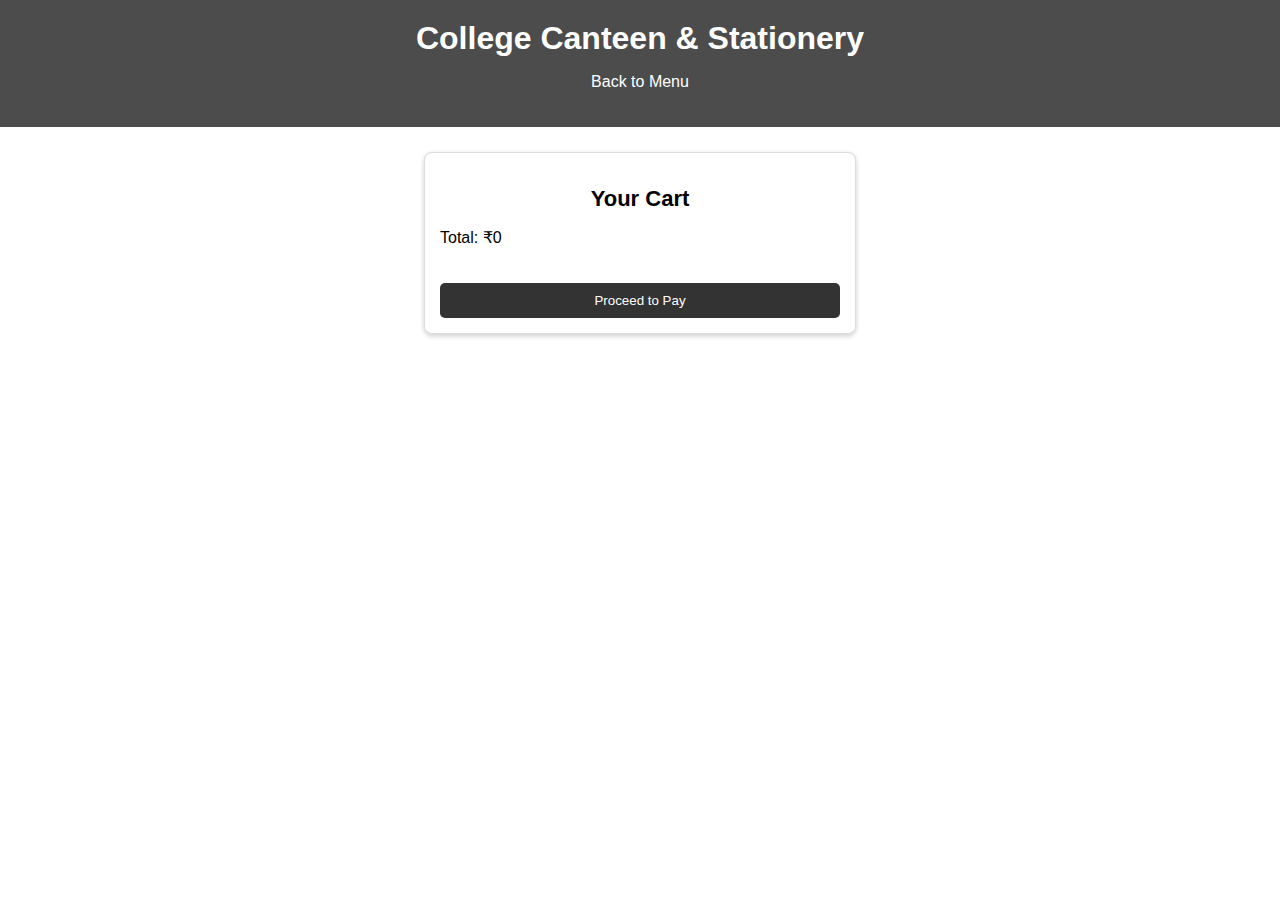
<file: cart.html>
<!DOCTYPE html>
<html lang="en">
<head>
  <meta charset="UTF-8">
  <meta name="viewport" content="width=device-width, initial-scale=1.0">
  <title>Your Cart - Swasthya Health Monitor</title>
  <link rel="stylesheet" href="style1.css">
</head>
<body>
  <header>
    <div class="navbar">
      <h1>College Canteen & Stationery</h1>
      <nav>
        <ul>
          <li><a href="index.html">Back to Menu</a></li>
        </ul>
      </nav>
    </div>
  </header>

  <section id="cart-section">
    <h2>Your Cart</h2>
    <div id="cart-items"></div>
    <p id="total-price">Total: ₹0</p>
    <button onclick="checkout()">Proceed to Pay</button>
  </section>

  <section id="payment-section" style="display:none;">
    <h2>Payment</h2>
    <form id="payment-form">
      <label><input type="radio" name="payment-method" value="Credit Card"> Credit Card</label><br>
      <label><input type="radio" name="payment-method" value="UPI"> UPI</label><br>
      <label><input type="radio" name="payment-method" value="Cash on Delivery"> Cash on Delivery</label><br>
      <button type="submit">Confirm Payment</button>
    </form>
  </section>

  <div id="order-summary" style="display:none;">
    <h2>Order Summary</h2>
    <div id="order-items"></div>
    <div id="order-code"></div>
    <div id="whatsapp-message"></div>
    <button onclick="backToHomePage()">Back to Home</button>
  </div>

  <script src="cart.js"></script>
</body>
</html>
</file>
<file: style1.css>
/* General Styles */
body {
    background-image: url('https://i.pinimg.com/originals/fc/ce/2f/fcce2f5b5b6fe163916a7e396e2c540f.jpg'); /* Add a suitable image */
    background-size: cover; /* Ensure the image covers the entire background */
    font-family: Arial, sans-serif;
    margin: 0;
    padding: 0;
    box-sizing: border-box;
    height: 100vh;
    display: flex;
    flex-direction: column;
    background-size: cover;
    transition: background-color 0.3s ease;
}



#logo{
    max-width: 100px;
    height:auto;
}

header {
    background-color: rgba(0, 0, 0, 0.7);
    color: white;
    padding: 20px;
    text-align: center;
}

header h1 {
    margin: 0;
}

.navbar nav ul {
    list-style: none;
    padding: 0;
    text-align: center;
}

.navbar nav ul li {
    display: inline;
    margin: 0 15px;
}

.navbar nav ul li a {
    color: white;
    text-decoration: none;
    font-size: 16px;
    transition: color 0.3s ease;
}

.navbar nav ul li a:hover {
    color: #ff9800;  /* Color change on hover */
}

/* Sign Up & Login Section */
#signup, #login {
    background: rgba(255, 255, 255, 0.9);
    padding: 40px 20px;
    border-radius: 10px;
    box-shadow: 0 10px 30px rgba(0, 0, 0, 0.1);
    width: 90%;
    max-width: 400px;
    margin: 50px auto;
    text-align: center;
    transition: transform 0.3s ease;
}

#signup:hover, #login:hover {
    transform: translateY(-10px);  /* Slight lift effect on hover */
}

#signup h2, #login h2 {
    font-size: 28px;
    margin-bottom: 20px;
    color: #333;
}

.input-container {
    position: relative;
    margin-bottom: 20px;
}

.input-container input {
    width: 100%;
    padding: 10px 40px;
    font-size: 16px;
    border: 1px solid #ccc;
    border-radius: 5px;
    box-sizing: border-box;
    transition: border-color 0.3s ease, box-shadow 0.3s ease;
}

.input-container input:focus {
    border-color: #ff9800;  /* Orange border when focused */
    box-shadow: 0 0 8px rgba(255, 152, 0, 0.5);  /* Glow effect */
}

.input-container .icon {
    position: absolute;
    left: 10px;
    top: 50%;
    transform: translateY(-50%);
    color: #ccc;
}

button {
    width: 100%;
    padding: 10px;
    background-color: #333;
    color: white;
    border: none;
    border-radius: 5px;
    cursor: pointer;
    transition: background-color 0.3s ease, transform 0.2s ease;
}

button:hover {
    background-color: #ff9800;  /* Change to orange */
    transform: translateY(-3px);  /* Slight lift effect */
}

#login-message {
    text-align: center;
    margin-top: 10px;
}

#login-message a {
    text-decoration: none;
    color: #333;
    transition: color 0.3s ease;
}

#login-message a:hover {
    color: #ff9800;  /* Change link color on hover */
}

/* Menu Grid */
.menu-grid, .stationery-grid {
    display: grid;
    grid-template-columns: repeat(auto-fit, minmax(250px, 1fr));
    gap: 20px;
    padding: 20px;
}

.menu-item, .stationery-item {
    background-color: white;
    padding: 15px;
    border-radius: 8px;
    box-shadow: 0 4px 10px rgba(0, 0, 0, 0.1);
    text-align: center;
    transition: transform 0.3s ease, box-shadow 0.3s ease;
}

.menu-item:hover, .stationery-item:hover {
    transform: translateY(-10px);  /* Slight lift effect */
    box-shadow: 0 6px 20px rgba(0, 0, 0, 0.2);  /* Stronger shadow on hover */
}

.menu-item img, .stationery-item img {
    width: 100%;
    height: auto;
    max-height: 150px;
    object-fit: contain;
    border-radius: 8px;
    transition: transform 0.3s ease;
}

.menu-item img:hover, .stationery-item img:hover {
    transform: scale(1.1);  /* Slight zoom effect on hover */
}

/* General Styles */
body {
    font-family: Arial, sans-serif;
    margin: 0;
    padding: 0;
    box-sizing: border-box;
    height: 100vh;
    display: flex;
    flex-direction: column;
    background: url('https://th.bing.com/th/id/R.605e083ae5d9bcea8090dfbca25b4053?rik=NDLuf%2bhu07Uc9w&riu=http%3a%2f%2fwww.baltana.com%2ffiles%2fwallpapers-5%2fLight-Background-HD-Wallpapers-16374.jpg&ehk=H9FObhincAoI2eMohn8bj9jwQnY%2b%2ff0OLWQ8JuLjyc0%3d&risl=&pid=ImgRaw&r=0') no-repeat center center fixed;
    background-size: cover;
    transition: background-color 0.3s ease;
}
#cart-section {
    margin: 25px auto;
    width: 100%;
    max-width: 400px;
    background-color: white;
    padding: 15px;
    box-shadow: 0 2px 5px rgba(0, 0, 0, 0.2);
    border-radius: 8px;
    border: 1px solid #ddd;
}

#cart-section h2 {
    text-align: center;
    margin-bottom: 10px;
    font-size: 22px;
}

.cart-item {
    display: flex;
    justify-content: space-between;
    padding: 8px 0;
    border-bottom: 1px solid #f0f0f0;
}

.cart-item:last-child {
    border-bottom: none;
}

.cart-item .item-name {
    font-size: 16px;
    font-weight: 500;
}

.cart-item .item-price {
    font-size: 16px;
    font-weight: 500;
    color: #333;
}

.cart-total {
    display: flex;
    justify-content: space-between;
    font-size: 18px;
    font-weight: bold;
    margin: 10px 0;
    padding: 8px 0;
    border-top: 2px solid #ddd;
}

#cart-section button.proceed {
    width: 100%;
    padding: 10px 0;
    background-color: #4CAF50;
    color: white;
    border: none;
    border-radius: 5px;
    font-weight: bold;
    cursor: pointer;
    text-align: center;
    margin-top: 10px;
}

#cart-section button.proceed:hover {
    opacity: 0.9;
}


/* Cart Modal Styling */
#cart-modal {
    background-color: white;
    padding: 20px;
    border-radius: 8px;
    box-shadow: 0 4px 10px rgba(0, 0, 0, 0.2);
    max-width: 700px;
    width: 80%;
    margin: 0 auto;
    position: fixed;
    top: 50%;
    left: 50%;
    transform: translate(-50%, -50%);
    display: none;
    overflow-y: auto;
    text-align: center;
}

#cart-items .cart-item {
    display: flex;
    justify-content: space-between;
    margin: 10px 0;
    padding: 10px;
    border-bottom: 1px solid #ddd;
}

.cart-item img {
    width: 50px;
    height: 50px;
    object-fit: cover;
    border-radius: 5px;
}

.cart-item .item-details {
    flex-grow: 1;
    margin-left: 10px;
}

.cart-item .item-details h3 {
    margin: 0;
}

.cart-item .item-details p {
    margin: 5px 0;
    font-size: 14px;
}

.cart-item .price {
    font-weight: bold;
    color: #ff9800;
}

#payment-section {
    margin: 20px auto;
    width: 100%;
    max-width: 400px;
    background-color: white;
    padding: 15px;
    box-shadow: 0 2px 5px rgba(0, 0, 0, 0.2);
    border-radius: 8px;
    border: 1px solid #ddd;
}

#payment-section h2 {
    text-align: center;
    margin-bottom: 10px;
    font-size: 22px;
}

.payment-option {
    display: flex;
    align-items: center;
    padding: 5px 0;
    border-bottom: 1px solid #f0f0f0;
}

.payment-option:last-child {
    border-bottom: none;
}

.payment-option input[type="radio"] {
    margin-right: 8px;
}

.payment-option label {
    flex-grow: 1;
    font-size: 16px;
    font-weight: 500;
}

#payment-form button {
    margin-top: 15px;
    width: 100%;
    padding: 10px 0;
    border: none;
    border-radius: 5px;
    font-weight: bold;
    cursor: pointer;
    text-align: center;
}

#payment-form button[type="submit"] {
    background-color: #4CAF50;
    color: white;
}

#payment-form button.cancel {
    background-color: #333;
    color: white;
}

#payment-form button:hover {
    opacity: 0.9;
}

#payment-modal {
    background-color: white;
    padding: 20px;
    border-radius: 8px;
    box-shadow: 0 4px 10px rgba(0, 0, 0, 0.2);
    max-width: 400px;
    width: 80%;
    margin: 0 auto;
    position: fixed;
    top: 50%;
    left: 50%;
    transform: translate(-50%, -50%);
    display: none;
    text-align: center;
}

#payment-modal form {
    margin: 20px 0;
}

#payment-modal div {
    margin-bottom: 10px;
}

/* Order Summary Styling */
#order-summary {
    background-color: white;
    padding: 20px;
    border-radius: 8px;
    box-shadow: 0 4px 10px rgba(0, 0, 0, 0.2);
    max-width: 700px;
    width: 80%;
    margin: 0 auto;
    position: fixed;
    top: 50%;
    left: 50%;
    transform: translate(-50%, -50%);
    display: none;
    overflow-y: auto;
    text-align: center;
}

#order-items .order-item {
    display: flex;
    justify-content: space-between;
    margin: 10px 0;
    padding: 10px;
    border-bottom: 1px solid #ddd;
}

.order-item img {
    width: 50px;
    height: 50px;
    object-fit: cover;
    border-radius: 5px;
}

.order-item .item-details {
    flex-grow: 1;
    margin-left: 10px;
}

.order-item .item-details h3 {
    margin: 0;
}

.order-item .item-details p {
    margin: 5px 0;
    font-size: 14px;
}

button {
    margin-top: 20px;
    padding: 10px;
    background-color: #333;
    color: white;
    border: none;
    border-radius: 5px;
    cursor: pointer;
}

button:hover {
    background-color: #ff9800;  /* Change to orange */
}


/* Other Styles */
footer {
    background-color: rgba(0, 0, 0, 0.8);
    color: white;
    padding: 20px 0;
    text-align: center;
}

footer h3 {
    margin-bottom: 10px;
}

footer p {
    margin: 5px 0;
}


.cart-item {
    display: flex;
    align-items: center;
    justify-content: space-between;
    background: #f0f0f0;
    padding: 10px;
    margin-bottom: 10px;
    border-radius: 5px;
}

.cart-item-image {
    width: 100px;
    height: 100px;
    object-fit: cover;
    border-radius: 5px;
    margin-right: 15px;
}

.item-details {
    flex: 1;
}

.quantity-control {
    display: flex;
    align-items: center;
    gap: 5px;
}

.quantity-control button {
    background: #007bff;
    color: white;
    border: none;
    padding: 5px 10px;
    cursor: pointer;
    border-radius: 3px;
}

.quantity-control button:hover {
    background: #0056b3;
}

.quantity {
    width: 40px;
    text-align: center;
}

.remove {
    background: #ff4d4d;
    color: white;
    border: none;
    padding: 5px 10px;
    cursor: pointer;
    border-radius: 3px;
}

.remove:hover {
    background: #cc0000;
}

.total {
    font-weight: bold;
    margin-left: 20px;
}
#whatsapp-btn {
    display: inline-block;
    background-color: #25D366;
    color: white;
    font-size: 16px;
    padding: 10px 20px;
    border: none;
    border-radius: 5px;
    cursor: pointer;
    text-align: center;
}

#whatsapp-btn:hover {
    background-color: #1DA851;
}


/* Layout for the WhatsApp message button */
#whatsapp-div {
    text-align: left;
    margin-top: 20px;
}

#whatsapp-div a {
    text-decoration: none; /* Remove underline from link */
}
</file>
